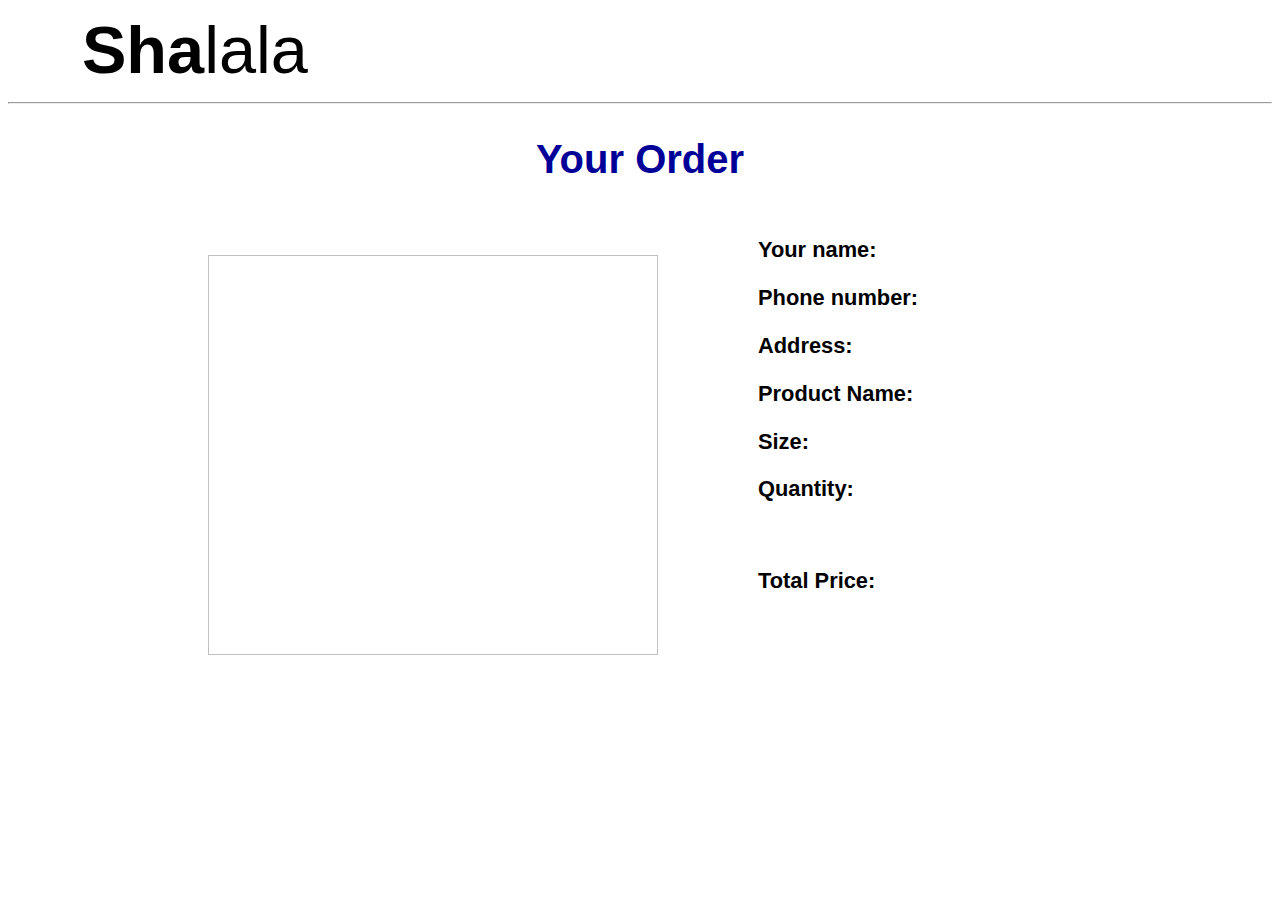
<file: SWprocess/src/main/resources/templates/orders.html>
<!DOCTYPE html>
<!--
To change this license header, choose License Headers in Project Properties.
To change this template file, choose Tools | Templates
and open the template in the editor.
-->
<html lang="en" xmlns="http://www.w3.org/1999/xhtml" xmnls:th="http://thymeleaf.org">

<head>
    <title>Orders</title>
    <meta charset="UTF-8">
    <meta name="viewport" content="width=device-width, initial-scale=1.0">
    <style>
        body,
        html {
            font-family: Arial, Helvetica, sans-serif;
        }
        
        a.search {
            font-family: Arial, Helvetica, sans-serif;
            font-size: 50pt;
            border-radius: 25pt;
        }
        
        .left-column {
            float: left;
            margin-left: 200px;
            margin-top: 40px;
        }
        
        .right-colomn {
            float: left;
            margin-left: 100px;
            font-size: 14pt;
            font-weight: bold;
        }
        
        .bottom-column {}
        
        h2 {
            font-family: Arial, Helvetica, sans-serif;
            font-size: 30pt;
            border-radius: 25pt;
            color: #000099;
            text-align: center;
        }
        
        input[type=submit] {
            width: 200px;
            background-color: #101652;
            color: white;
            padding: 20px;
            border: none;
            cursor: pointer;
            border-radius: 20px;
            font-size: 20px;
            margin-left: 72%;
        }
        
        #order {
            font-weight: normal;
        }
    </style>
</head>
<body onload="omiseSuccess()">
    <script>
        function omiseSuccess() {
            alert("Payment Success");
        }
    </script>
    <form method="get" action="/">
        <table style="width:100%">
            <tr>
                <th style="width: 5%"></th>
                <td>
                    <button style="border: 0; background-color: white;" type="submit"><a class="search"><b>Sha</b>lala</a></button>
                </td>
                <tr>
        </table>
    </form>
    <hr>
    <h2>Your Order</h2>
    <div class="contentOrders">
        <div class="left-column">
            <img th:src="${productDetail.productImage}" width="450" height="400">
        </div>
        <div class="container">
            <div class="right-colomn">
                <h3>Your name: <span id="order" th:text="${userDetail.name}"></span></h3>
                <h3>Phone number: <span id="order" th:text="${userDetail.phoneNumber}"></span></h3>
                <h3>Address: <span id="order" th:text="${orderDetail.address}"></span></h3>
                <h3>Product Name: <span id="order" th:text="${productDetail.productName}"></span></h3>
                <h3>Size: <span id="order" th:text="${orderDetail.size}"></span></h3>
                <h3>Quantity: <span id="order" th:text="${orderDetail.quantity}"></span></h3>
                <input type="hidden" th:value="${userDetail.email}" />
                <br>
                <h3>Total Price: <span th:text="${total_price}"></span></h3>
                <br>
            </div>
        </div>
    </div>
</body>

</html>
</file>
